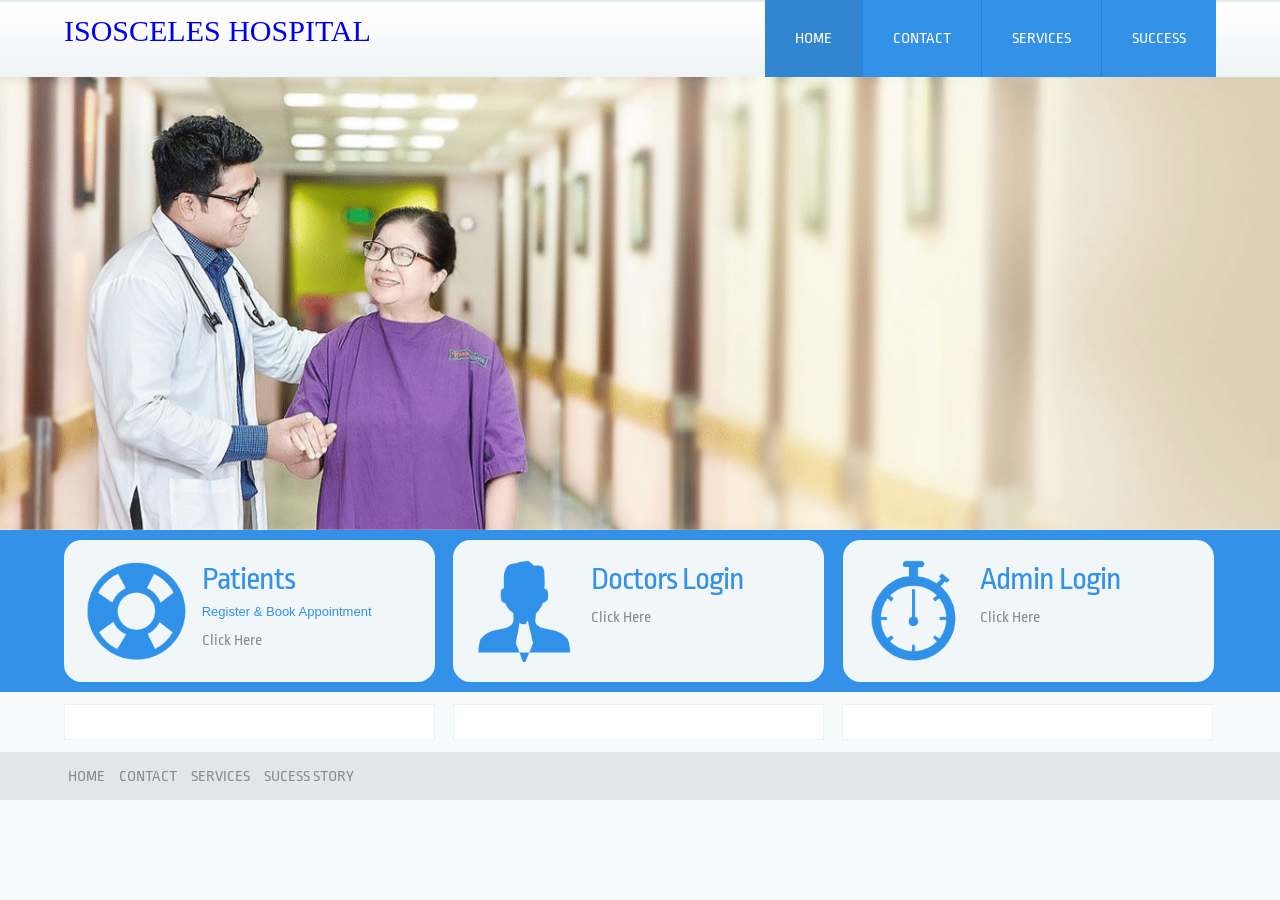
<file: Final Report/index.html>
<!DOCTYPE HTML>
<html>
	<head>
		<title>ISOSCELES HOSPITAL</title>
		<link href="css/style.css" rel="stylesheet" type="text/css"  media="all" />
		<link href='http://fonts.googleapis.com/css?family=Ropa+Sans' rel='stylesheet' type='text/css'>
		<link rel="stylesheet" href="css/responsiveslides.css">
		<script src="http://ajax.googleapis.com/ajax/libs/jquery/1.8.3/jquery.min.js"></script>
		<script src="js/responsiveslides.min.js"></script>
		  <script>
		    // You can also use "$(window).load(function() {"
			    $(function () {
			
			      // Slideshow 1
			      $("#slider1").responsiveSlides({
			        maxwidth: 1600,
			        speed: 600
			      });
			});
		  </script>
	</head>
	<body>
		<!--start-wrap-->
		
			<!--start-header-->
			<div class="header">
				<div class="wrap">
				<!--start-logo-->
				<div class="logo">
					<a href="index.html" style="font-size: 30px;">ISOSCELES HOSPITAL</a>
				</div>
				<!--end-logo-->
				<!--start-top-nav-->
				<div class="top-nav">
					<ul>
						<li class="active"><a href="index.html">Home</a></li>
						
						<li><a href="contact.php">contact</a></li>
                        
                        <li><a href="services.html">Services</a></li>
						
						<li><a href="success.html">Success</a></li>
					</ul>					
				</div>
				<div class="clear"> </div>
				<!--end-top-nav-->
			</div>
			<!--end-header-->
		</div>
		<div class="clear"> </div>
			<!--start-image-slider---->
					<div class="image-slider">
						<!-- Slideshow 1 -->
					    <ul class="rslides" id="slider1">
					      <li><img src="images/one.gif" alt=""></li>
					      <li><img src="images/one.gif" alt=""></li>
					      <li><img src="images/one.gif" alt=""></li>
					    </ul>
						 <!-- Slideshow 2 -->
					</div>
					<!--End-image-slider---->
		    <div class="clear"> </div>
		    <div class="content-grids">
		    	<div class="wrap">
		    	<div class="section group">
								
							
				<div class="listview_1_of_3 images_1_of_3">
					<div class="listimg listimg_1_of_2">
						  <img src="images/grid-img3.png">
					</div>
					<div class="text list_1_of_2">
						  <h3>Patients</h3>
						  <p>Register & Book Appointment</p>
						  <div class="button"><span><a href="hms/user-login.php">Click Here</a></span></div>
				    </div>
				</div>	

				<div class="listview_1_of_3 images_1_of_3">
					<div class="listimg listimg_1_of_2">
						  <img src="images/grid-img1.png">
					</div>
					<div class="text list_1_of_2">
						  <h3>Doctors Login</h3>
						
						  <div class="button"><span><a href="hms/doctor/">Click Here</a></span></div>
					</div>
				</div>


					<div class="listview_1_of_3 images_1_of_3">
					<div class="listimg listimg_1_of_2">
						  <img src="images/grid-img2.png">
					</div>
					<div class="text list_1_of_2">
						  <h3>Admin Login</h3>
						
						  <div class="button"><span><a href="hms/admin">Click Here</a></span></div>
				     </div>
				</div>			
			</div>
		    </div>
		   </div>
		   <div class="wrap">
		   <div class="content-box">
		   <div class="section group">
				<div class="col_1_of_3 span_1_of_3 frist">
				
				</div>
				<div class="col_1_of_3 span_1_of_3 second">
					
				</div>
				<div class="col_1_of_3 span_1_of_3 frist">
					
					
				</div>
			</div>
		   </div>
		   </div>
		   <div class="clear"> </div>
		   <div class="footer">
		   	 <div class="wrap">
		   	<div class="footer-left">
		   			<ul>
						<li><a href="index.html">Home</a></li>
						<li><a href="contact.php">contact</a></li>
                        <li><a href="services.html">Services</a></li>
						<li><a href="success.html">Sucess Story</a></li>
					</ul>
		   	</div>
		   
		   	<div class="clear"> </div>
		   </div>
		   </div>
		<!--end-wrap-->
	</body>
</html>
</file>
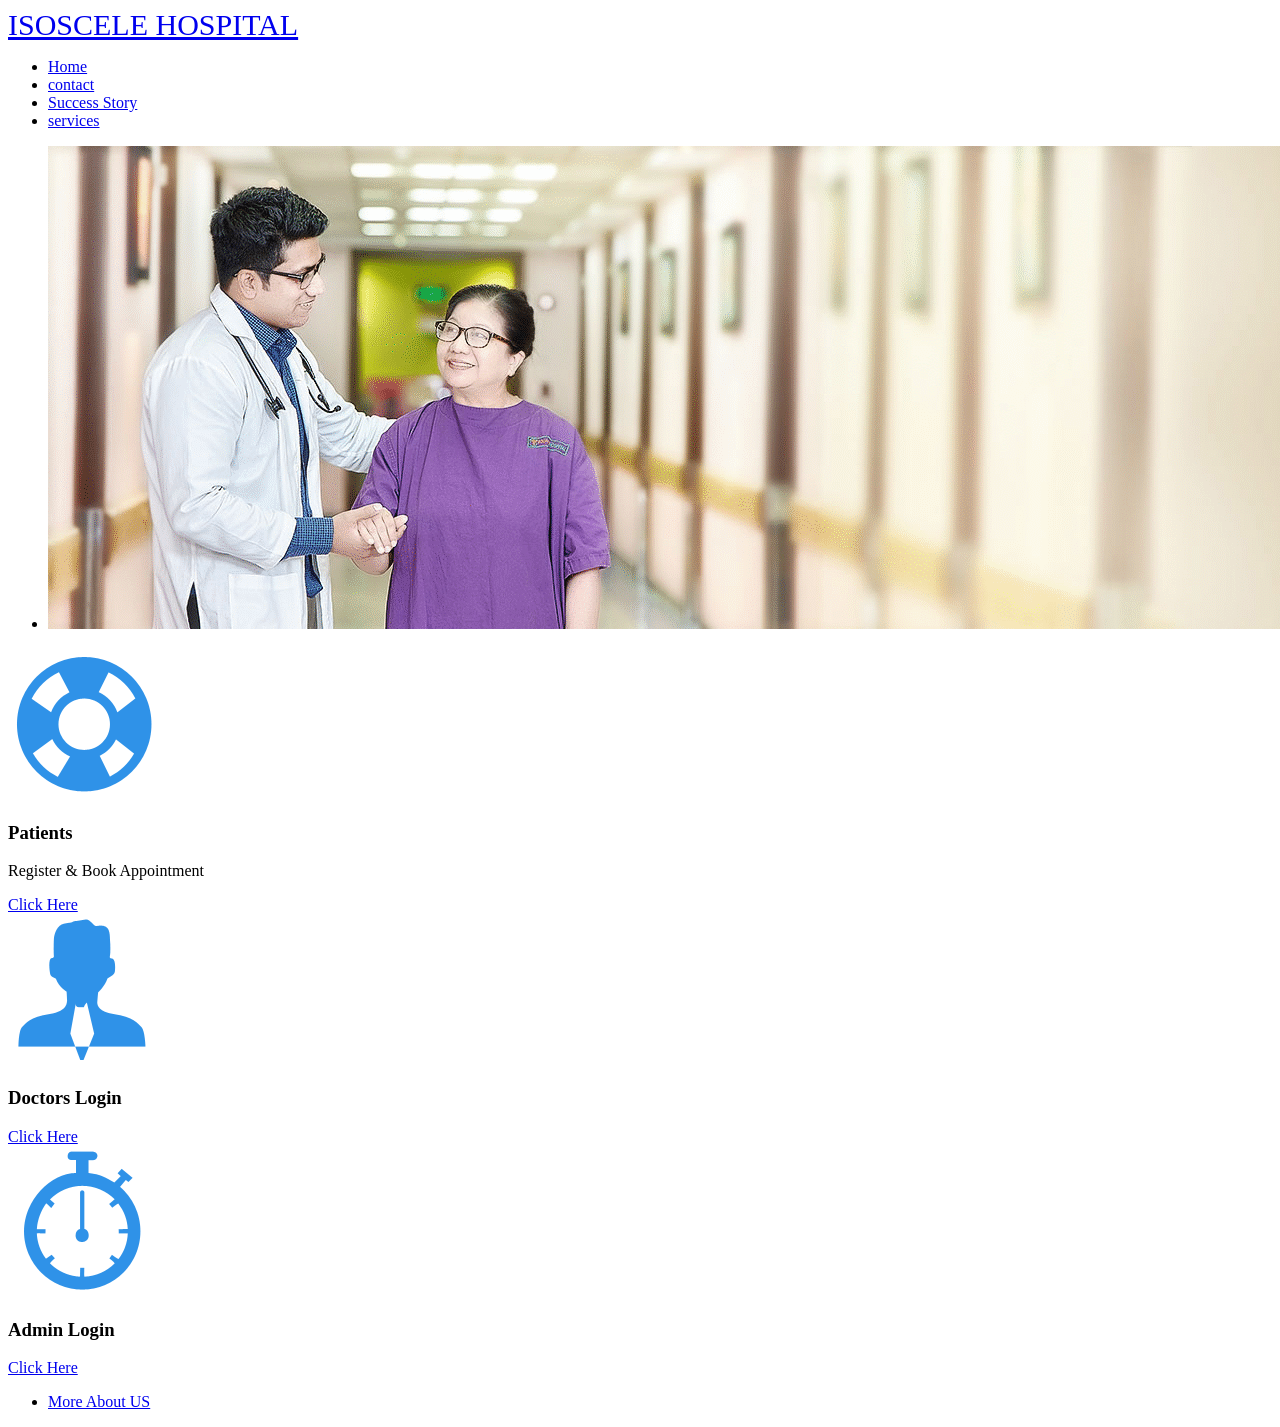
<file: hospital/index.html>
<!DOCTYPE HTML>
<html>
	<head>
		<title>Hospital Management System</title>
		<link href="css/style.css" rel="stylesheet" type="text/css"  media="all" />
		
		
		
	</head>
	<body>
		<!--start body area--->
		
			<!--start-header-->
			<div class="header">
				<div class="wrap">
				<!--start-logo-->
				<div class="logo">
					<a href="index.html" style="font-size: 30px;">ISOSCELE HOSPITAL</a>
				</div>
				<!--end-logo-->
				<!--start-menu area-->
				<div class="top-nav">
					<ul>
						<li class="active"><a href="index.html">Home</a></li>
						
						<li><a href="contact.html">contact</a></li>
						
						<li><a href="success.html">Success Story</a></li>
						
						<li><a href="services.html">services</a></li>
						
					</ul>					
				</div>
				<div class="clear"> </div>
				<!--end-top-nav-->
			</div>
			<!--end-header-->
		</div>
		<div class="clear"> </div>
			<!--Cover Image---->
					<div class="image-slider">
					    <ul class="rslides" id="slider1">
					      <li><img src="images/one.gif" alt=""></li>
					    </ul>
					</div>
					<!--End-image-Cover---->
		    <div class="clear"> </div>
		    <div class="content-grids">
		    	<div class="wrap">
		    	<div class="section group">
								
							
				<div class="listview_1_of_3 images_1_of_3">
					<div class="listimg listimg_1_of_2">
						  <img src="images/grid-img3.png">
					</div>
					<div class="text list_1_of_2">
						  <h3>Patients</h3>
						  <p>Register & Book Appointment</p>
						  <div class="button"><span><a href="#">Click Here</a></span></div>
				    </div>
				</div>	

				<div class="listview_1_of_3 images_1_of_3">
					<div class="listimg listimg_1_of_2">
						  <img src="images/grid-img1.png">
					</div>
					<div class="text list_1_of_2">
						  <h3>Doctors Login</h3>
						
						  <div class="button"><span><a href="#">Click Here</a></span></div>
					</div>
				</div>


					<div class="listview_1_of_3 images_1_of_3">
					<div class="listimg listimg_1_of_2">
						  <img src="images/grid-img2.png">
					</div>
					<div class="text list_1_of_2">
						  <h3>Admin Login</h3>
						
						  <div class="button"><span><a href="#">Click Here</a></span></div>
				     </div>
				</div>			
			</div>
		    </div>
		   </div>
		   <div class="wrap">
		   <div class="content-box">
		   <div class="section group">
				<div class="col_1_of_3 span_1_of_3 frist">
				
				</div>
				<div class="col_1_of_3 span_1_of_3 second">
					
				</div>
				<div class="col_1_of_3 span_1_of_3 frist">
					
					
				</div>
			</div>
		   </div>
		   </div>
		   
			
	      <div class="clear"> </div>
		   <div class="footer">
		   	 <div class="wrap">
		   	<div class="footer-left">
		   			<ul>
						
						<li><a href="contact.html">More About US</a></li>
					</ul>
		   	</div>
		  
		   	<div class="clear"> </div>
		   </div>
		   </div>
		<!--end-wrap-->
   
   
		   
		   
		
	</body>
</html>
</file>
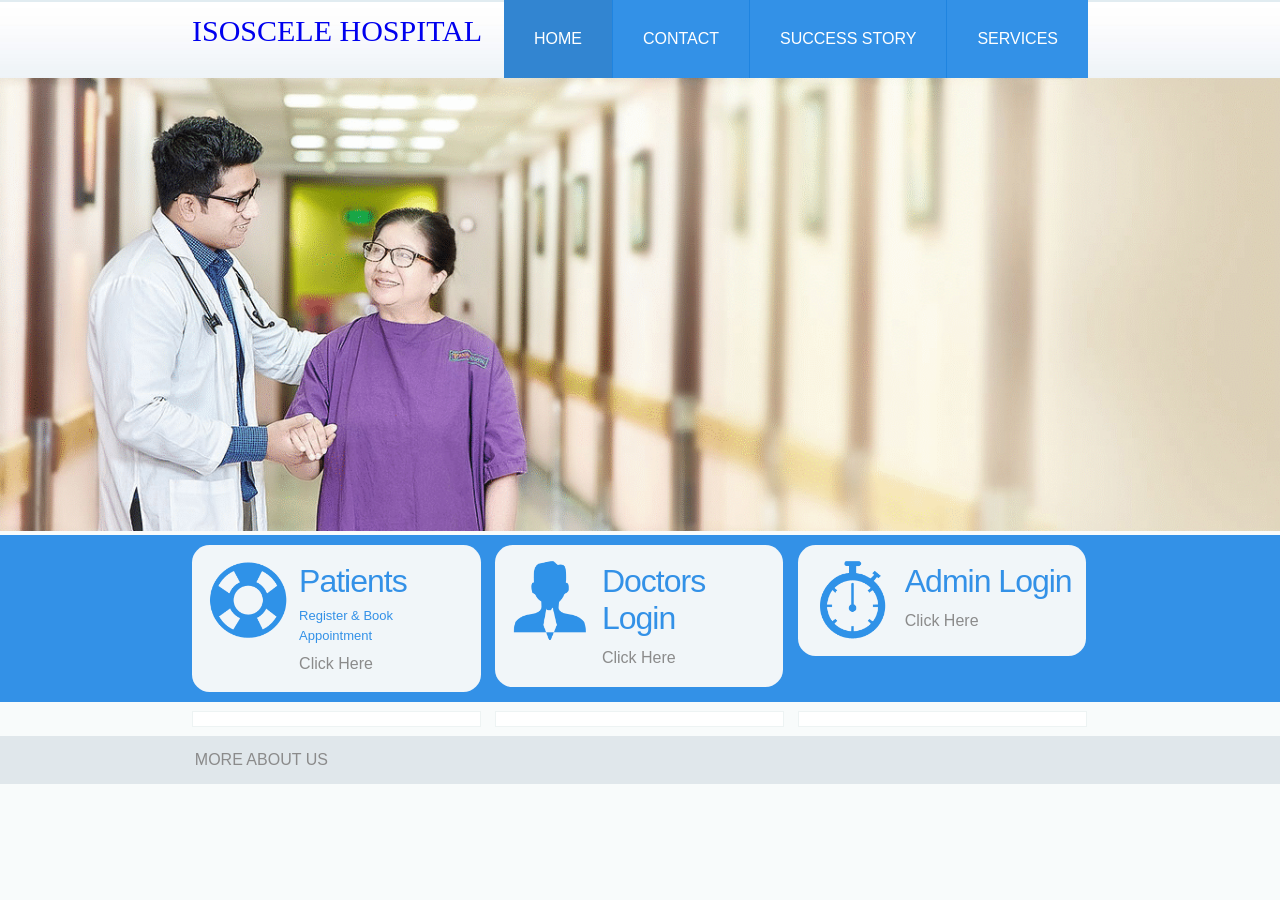
<file: hospital/hospital -Till_Week_8/index.html>
<!DOCTYPE HTML>
<html>
	<head>
		<title>Hospital Management System</title>
		<link href="css/style.css" rel="stylesheet" type="text/css"  media="all" />
		
		
		
	</head>
	<body>
		<!--start body area--->
		
			<!--start-header-->
			<div class="header">
				<div class="wrap">
				<!--start-logo-->
				<div class="logo">
					<a href="index.html" style="font-size: 30px;">ISOSCELE HOSPITAL</a>
				</div>
				<!--end-logo-->
				<!--start-menu area-->
				<div class="top-nav">
					<ul>
						<li class="active"><a href="index.html">Home</a></li>
						
						<li><a href="contact.html">contact</a></li>
						
						<li><a href="success.html">Success Story</a></li>
						
						<li><a href="services.html">services</a></li>
						
					</ul>					
				</div>
				<div class="clear"> </div>
				<!--end-top-nav-->
			</div>
			<!--end-header-->
		</div>
		<div class="clear"> </div>
			<!--Cover Image---->
					<div class="image-slider">
					    <ul class="rslides" id="slider1">
					      <li><img src="images/one.gif" alt=""></li>
					    </ul>
					</div>
					<!--End-image-Cover---->
		    <div class="clear"> </div>
		    <div class="content-grids">
		    	<div class="wrap">
		    	<div class="section group">
								
							
				<div class="listview_1_of_3 images_1_of_3">
					<div class="listimg listimg_1_of_2">
						  <img src="images/grid-img3.png">
					</div>
					<div class="text list_1_of_2">
						  <h3>Patients</h3>
						  <p>Register & Book Appointment</p>
						  <div class="button"><span><a href="patient.html">Click Here</a></span></div>
				    </div>
				</div>	

				<div class="listview_1_of_3 images_1_of_3">
					<div class="listimg listimg_1_of_2">
						  <img src="images/grid-img1.png">
					</div>
					<div class="text list_1_of_2">
						  <h3>Doctors Login</h3>
						
						  <div class="button"><span><a href="doctor.html">Click Here</a></span></div>
					</div>
				</div>


					<div class="listview_1_of_3 images_1_of_3">
					<div class="listimg listimg_1_of_2">
						  <img src="images/grid-img2.png">
					</div>
					<div class="text list_1_of_2">
						  <h3>Admin Login</h3>
						
						  <div class="button"><span><a href="admin.html">Click Here</a></span></div>
				     </div>
				</div>			
			</div>
		    </div>
		   </div>
		   <div class="wrap">
		   <div class="content-box">
		   <div class="section group">
				<div class="col_1_of_3 span_1_of_3 frist">
				
				</div>
				<div class="col_1_of_3 span_1_of_3 second">
					
				</div>
				<div class="col_1_of_3 span_1_of_3 frist">
					
					
				</div>
			</div>
		   </div>
		   </div>
		   
			
	      <div class="clear"> </div>
		   <div class="footer">
		   	 <div class="wrap">
		   	<div class="footer-left">
		   			<ul>
						
						<li><a href="contact.html">More About US</a></li>
					</ul>
		   	</div>
		  
		   	<div class="clear"> </div>
		   </div>
		   </div>
		<!--end-wrap-->
   
   
		   
		   
		
	</body>
</html>
</file>
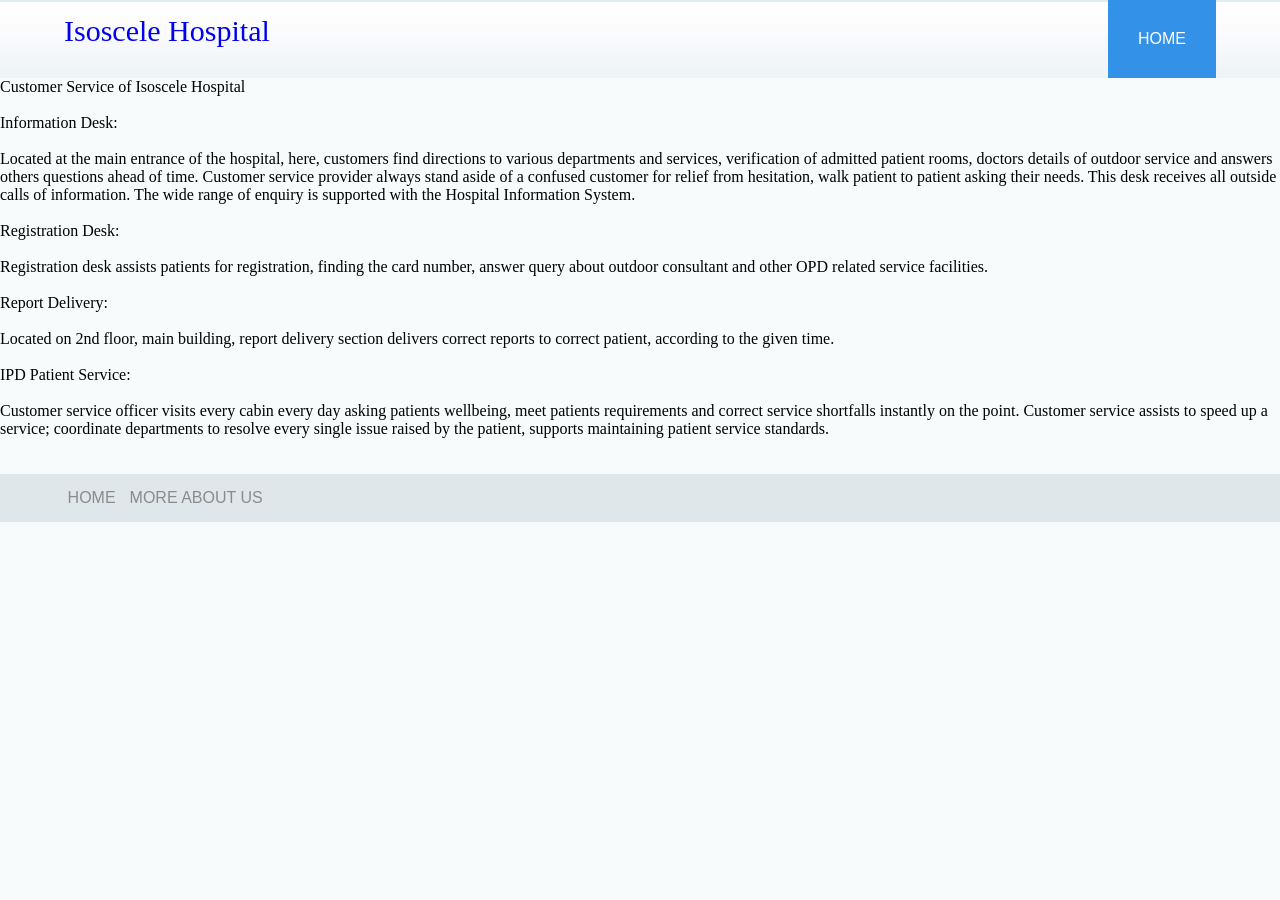
<file: Final Report/services.html>
<!DOCTYPE HTML>
<html>
	<head>
		<title>Success Story</title>
		<link href="css/style.css" rel="stylesheet" type="text/css"  media="all" />
		
	</head>
	<body>
		<!--start-wrap-->
		
			<!--start-header-->
			<div class="header">
				<div class="wrap">
				<!--start-logo-->
				<div class="logo">
		<a href="index.html" style="font-size: 30px;">Isoscele Hospital</a> 
				</div>
				
					<!--end-logo-->
				<!--start-top-nav-->
				<div class="top-nav">
					<ul>
						<li><a href="index.html">Home</a></li>
					
					</ul>					
				</div>
				<div class="clear"> </div>
				<!--end-top-nav-->
			</div>
			<!--end-header-->
		</div>
		<div class="services">
		    <h1>Customer Service of Isoscele Hospital</h1><br>
		</div>
		<div class="information">
		    <h2>Information Desk:<br></h2>
		</div>
		<div class="in-de">
		    <a><br>Located at the main entrance of the hospital, here, customers find directions to various departments and services, verification of admitted patient rooms, doctors details of outdoor service and answers others questions ahead of time. Customer service provider always stand aside of a confused customer for relief from hesitation, walk patient to patient asking their needs. This desk receives all outside calls of information. The wide range of enquiry is supported with the Hospital Information System.</a>
		</div>
		<div class="regi">
		    <h2><br>Registration Desk:<br></h2>
		</div>
		<div class="regi-desk">
		    <a><br>Registration desk assists patients for registration, finding the card number, answer query about outdoor consultant and other OPD related service facilities.</a>
		</div>
		<div class="report">
		    <h2><br>Report Delivery:<br></h2>
		</div>
		<div class="rep-del">
		    <a><br>Located on 2nd floor, main building, report delivery section delivers correct reports to correct patient, according to the given time.</a>
		</div>
		<div class="ips">
		    <h2><br>IPD Patient Service:<br></h2>
		</div>
		<div class="ips-det">
		    <a><br>Customer service officer visits every cabin every day asking patients wellbeing, meet patients requirements and correct service shortfalls instantly on the point. Customer service assists to speed up a service; coordinate departments to resolve every single issue raised by the patient, supports maintaining patient service standards.<br><br><br></a>
		</div>
		
		
		<div class="clear"> </div>
			
	      <div class="clear"> </div>
		   <div class="footer">
		   	 <div class="wrap">
		   	<div class="footer-left">
		   			<ul>
						<li><a href="index.html">Home</a></li>
						
						<li><a href="contact.html">More About US</a></li>
					</ul>
		   	</div>
		  
		   	<div class="clear"> </div>
		   </div>
		   </div>
	


    </body>
</html>
</file>
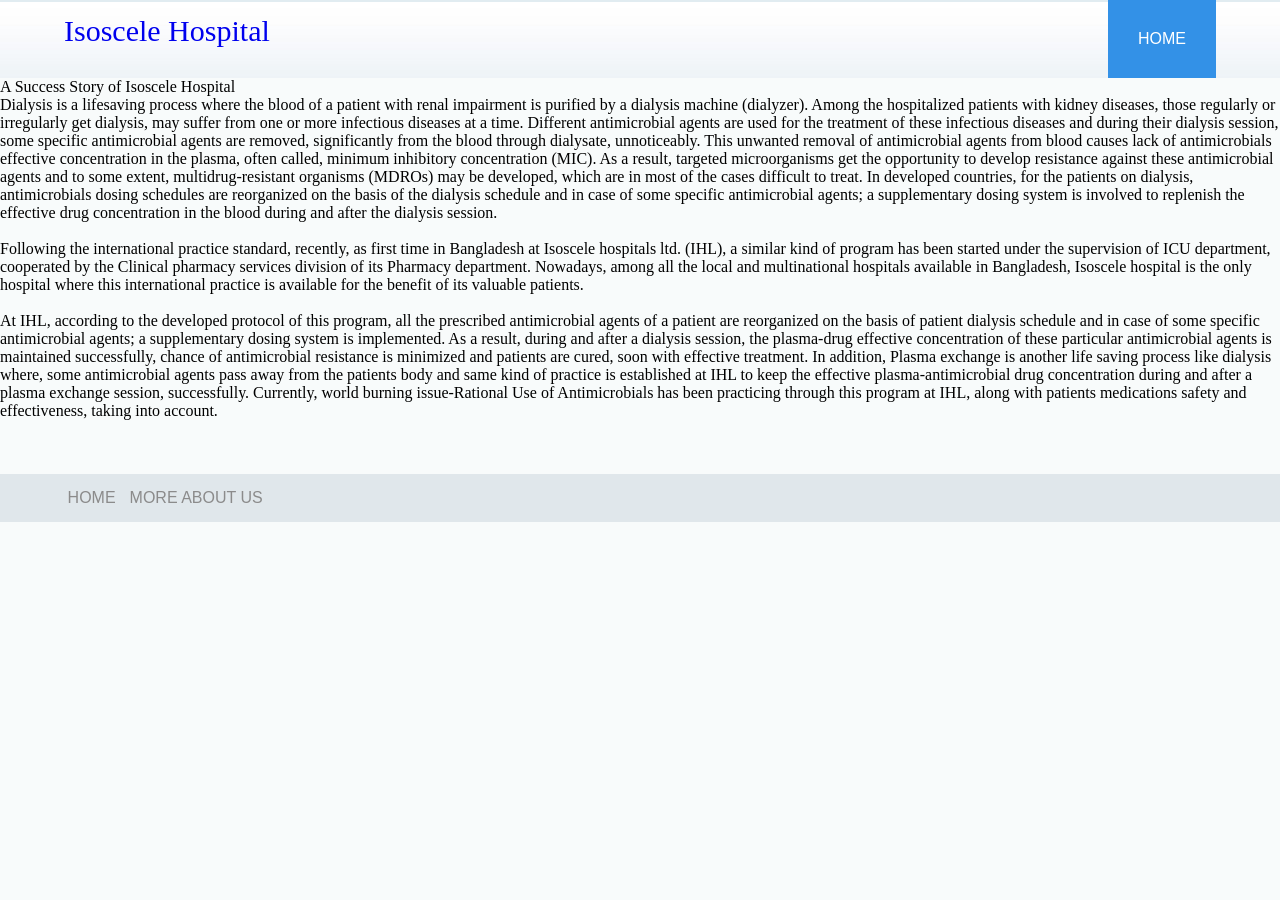
<file: Final Report/success.html>
<!DOCTYPE HTML>
<html>
	<head>
		<title>Success Story</title>
		<link href="css/style.css" rel="stylesheet" type="text/css"  media="all" />
		
	</head>
	<body>
		<!--start-wrap-->
		
			<!--start-header-->
			<div class="header">
				<div class="wrap">
				<!--start-logo-->
				<div class="logo">
		<a href="index.html" style="font-size: 30px;">Isoscele Hospital</a> 
				</div>
				
					<!--end-logo-->
				<!--start-top-nav-->
				<div class="top-nav">
					<ul>
						<li><a href="index.html">Home</a></li>
					
					</ul>					
				</div>
				<div class="clear"> </div>
				<!--end-top-nav-->
			</div>
			<!--end-header-->
		</div>
		<div class="story">
		    <h1>A Success Story of Isoscele Hospital</h1>
		</div>
		<div class="story_details">
		    <p>Dialysis is a lifesaving process where the blood of a patient with renal impairment is purified by a dialysis machine (dialyzer). Among the hospitalized patients with kidney diseases, those regularly or irregularly get dialysis, may suffer from one or more infectious diseases at a time. Different antimicrobial agents are used for the treatment of these infectious diseases and during their dialysis session, some specific antimicrobial agents are removed, significantly from the blood through dialysate, unnoticeably. This unwanted removal of antimicrobial agents from blood causes lack of antimicrobials effective concentration in the plasma, often called, minimum inhibitory concentration (MIC). As a result, targeted microorganisms get the opportunity to develop resistance against these antimicrobial agents and to some extent, multidrug-resistant organisms (MDROs) may be developed, which are in most of the cases difficult to treat. In developed countries, for the patients on dialysis, antimicrobials dosing schedules are reorganized on the basis of the dialysis schedule and in case of some specific antimicrobial agents; a supplementary dosing system is involved to replenish the effective drug concentration in the blood during and after the dialysis session.<br><br>

            Following the international practice standard, recently, as first time in Bangladesh at Isoscele hospitals ltd. (IHL), a similar kind of program has been started under the supervision of ICU department, cooperated by the Clinical pharmacy services division of its Pharmacy department. Nowadays, among all the local and multinational hospitals available in Bangladesh, Isoscele hospital is the only hospital where this international practice is available for the benefit of its valuable patients.<br><br>

            At IHL, according to the developed protocol of this program, all the prescribed antimicrobial agents of a patient are reorganized on the basis of patient dialysis schedule and in case of some specific antimicrobial agents; a supplementary dosing system is implemented. As a result, during and after a dialysis session, the plasma-drug effective concentration of these particular antimicrobial agents is maintained successfully, chance of antimicrobial resistance is minimized and patients are cured, soon with effective treatment. In addition, Plasma exchange is another life saving process like dialysis where, some antimicrobial agents pass away from the patients body and same kind of practice is established at IHL to keep the effective plasma-antimicrobial drug concentration during and after a plasma exchange session, successfully. Currently, world burning issue-Rational Use of Antimicrobials has been practicing through this program at IHL, along with patients medications safety and effectiveness, taking into account.<br><br><br><br>    
            </p>
		</div>
		
	<div class="clear"> </div>
			
	      <div class="clear"> </div>
		   <div class="footer">
		   	 <div class="wrap">
		   	<div class="footer-left">
		   			<ul>
						<li><a href="index.html">Home</a></li>
						
						<li><a href="contact.html">More About US</a></li>
					</ul>
		   	</div>
		  
		   	<div class="clear"> </div>
		   </div>
		   </div>
		<!--end-wrap-->
   
   
   
    </body>
		
        </html>
</file>
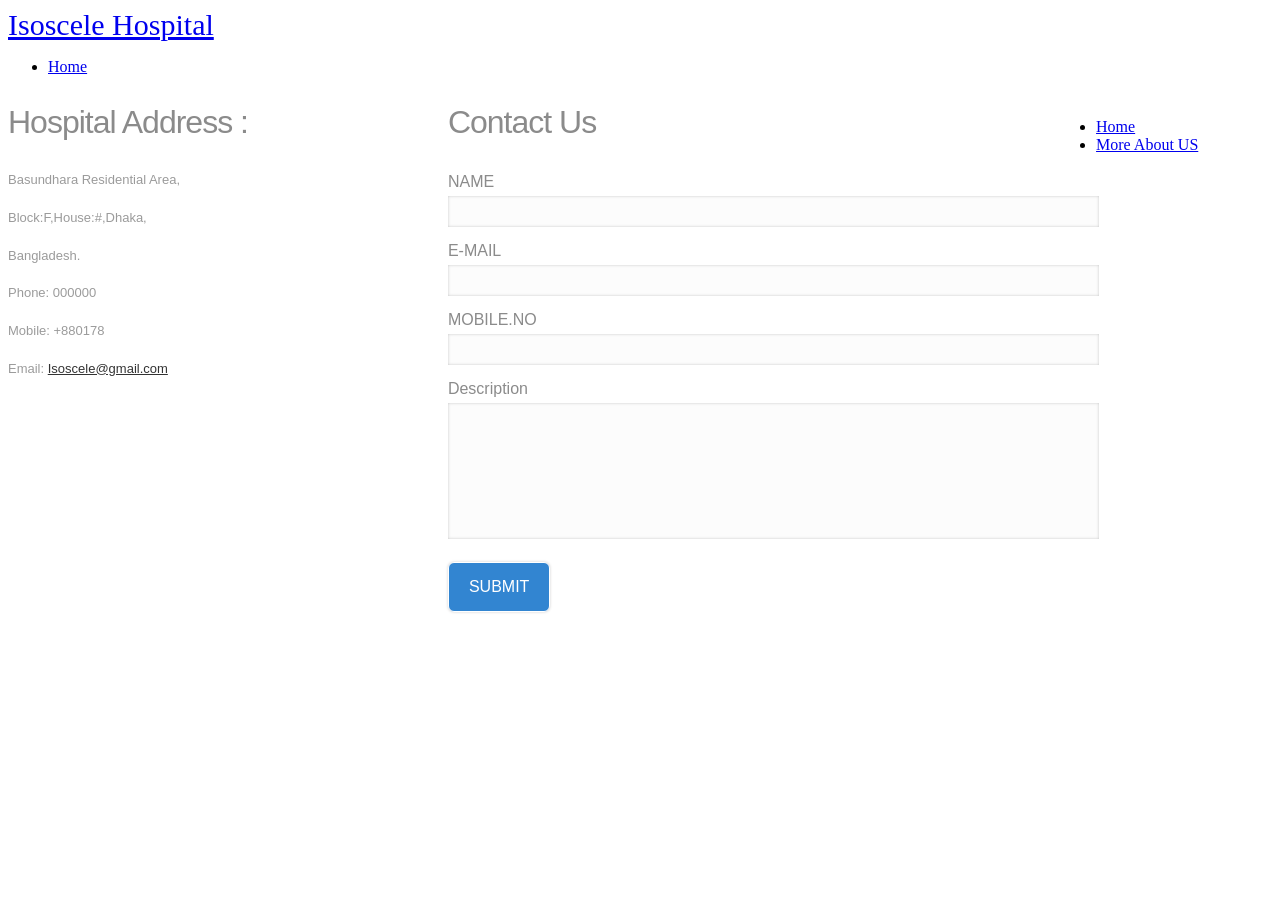
<file: hospital/contact.html>
<!DOCTYPE HTML>
<html>
	<head>
		<title>Contact us</title>
		<link href="css/style.css" rel="stylesheet" type="text/css"  media="all" />
		
	</head>
	<body>
		<!--start-wrap-->
		
			<!--start-header-->
			<div class="header">
				<div class="wrap">
				<!--start-logo-->
				<div class="logo">
		<a href="index.html" style="font-size: 30px;">Isoscele Hospital</a> 
				</div>
				<!--end-logo-->
				<!--start-top-nav-->
				<div class="top-nav">
					<ul>
						<li><a href="index.html">Home</a></li>
					
					</ul>					
				</div>
				<div class="clear"> </div>
				<!--end-top-nav-->
			</div>
			<!--end-header-->
		</div>
		    <div class="clear"> </div>
		   <div class="wrap">
		   	<div class="contact">
		   	<div class="section group">				
				<div class="col span_1_of_3">
					
      			<div class="company_address">
				     	<h2>Hospital Address  :</h2>
						    	<p>Basundhara Residential Area,</p>
						   		<p>Block:F,House:#,Dhaka,</p>
						   		<p>Bangladesh.</p>
				   		<p>Phone:  000000</p>
				   		<p>Mobile: +880178 </p>
				 	 	<p>Email: <span>Isoscele@gmail.com</span></p>
				   	
				   </div>
				</div>				
				<div class="col span_2_of_3">
				  <div class="contact-form">
				  	<h2>Contact Us</h2>
					    <form name="contactus" method="post">
					    	<div>
						    	<span><label>NAME</label></span>
						    	<span><input type="text" name="fullname" required="true" value=""></span>
						    </div>
						    <div>
						    	<span><label>E-MAIL</label></span>
						    	<span><input type="email" name="emailid" required="ture" value=""></span>
						    </div>
						    <div>
						     	<span><label>MOBILE.NO</label></span>
						    	<span><input type="text" name="mobileno" required="true" value=""></span>
						    </div>
						    <div>
						    	<span><label>Description</label></span>
						    	<span><textarea name="description" required="true"> </textarea></span>
						    </div>
						   <div>
						   		<span><input type="submit" name="submit" value="Submit"></span>
						  </div>
					    </form>
				    </div>
  				</div>				
			  </div>
			  	 <div class="clear"> </div>
	</div>
	<div class="cl"> </div>
			</div>
	      <div class="clear"> </div>
		   <div class="footer">
		   	 <div class="wrap">
		   	<div class="footer-left">
		   			<ul>
						<li><a href="index.html">Home</a></li>
						
						<li><a href="services.html">More About US</a></li>
					</ul>
		   	</div>
		  
		   	<div class="clr"> </div>
		   </div>
		   </div>
		<!--end-wrap-->
	</body>
</html>
</file>
<file: Final Report/css/style.css>
/* reset */
html,body,div,span,applet,object,iframe,h1,h2,h3,h4,h5,h6,p,blockquote,pre,a,abbr,acronym,address,big,cite,code,del,dfn,em,img,ins,kbd,q,s,samp,small,strike,strong,sub,sup,tt,var,b,u,i,dl,dt,dd,ol,nav ul,nav li,fieldset,form,label,legend,table,caption,tbody,tfoot,thead,tr,th,td,article,aside,canvas,details,embed,figure,figcaption,footer,header,hgroup,menu,nav,output,ruby,section,summary,time,mark,audio,video{margin:0;padding:0;border:0;font-size:100%;font:inherit;vertical-align:baseline;}
article, aside, details, figcaption, figure,footer, header, hgroup, menu, nav, section {display: block;}
ol,ul{list-style:none;margin:0px;padding:0px;}
blockquote,q{quotes:none;}
blockquote:before,blockquote:after,q:before,q:after{content:'';content:none;}
table{border-collapse:collapse;border-spacing:0;}
/* start editing from here */
a{text-decoration:none;}
.txt-rt{text-align:right;}/* text align right */
.txt-lt{text-align:left;}/* text align left */
.txt-center{text-align:center;}/* text align center */
.float-rt{float:right;}/* float right */
.float-lt{float:left;}/* float left */
.clear{clear:both;}/* clear float */
.pos-relative{position:relative;}/* Position Relative */
.pos-absolute{position:absolute;}/* Position Absolute */
.vertical-base{	vertical-align:baseline;}/* vertical align baseline */
.vertical-top{	vertical-align:top;}/* vertical align top */
.underline{	padding-bottom:5px;	border-bottom: 1px solid #eee; margin:0 0 20px 0;}/* Add 5px bottom padding and a underline */
nav.vertical ul li{	display:block;}/* vertical menu */
nav.horizontal ul li{	display: inline-block;}/* horizontal menu */
img{max-width:100%;}
/*end reset*/
body{
	background:#F8FBFB;
}
.wrap{
	width:70%;
	margin:0 auto;
}
.header{
	background:url(../images/header-bg.png);
}
.logo{
	float:left;
	margin-top: 14px;
}
.top-nav{
	float:right;
}
.top-nav ul li{
	display:inline-block;
	float: left;
	border-left: 1px solid rgb(31, 132, 224);
}
.top-nav ul li:first-child{
	border-left:none;
}
.top-nav ul li a{
	font-family: 'Ropa Sans', sans-serif;
	background:#3391E7;
	color: #fff;
	text-transform: uppercase;
	padding: 30px;
	display: block;
}
.top-nav ul li a:hover{
	
}
.top-nav li.active> a, .top-nav li> a:hover {
	background: rgb(50, 133, 209);
	border-left-color:rgb(50, 133, 209);
}
/*-----content-grids-----*/
.content-grids{
	background:#3391E7;
	padding: 10px 0px;
}
/*  GRID OF THREE   ============================================================================= */
.section {
	clear: both;
	padding: 0px;
	margin: 0px;
}
.group:before,
.group:after {
    content:"";
    display:table;
}
.group:after {
    clear:both;
}
.group {
    zoom:1;
}
.listview_1_of_3{
	display: block;
	float:left;
	margin: 0% 0 0% 1.6%;
	background: #F1F6F9;
}
.listimg{
	display: block;
	float:left;
}
.text{
	display: block;
	float:left;
	margin: 0% 0 0% 3.6%;
}
.listview_1_of_3:first-child { margin-left: 0; } /* all browsers except IE6 and lower */

.images_1_of_3 {
	width: 29.2%;
	padding:1.5%; 
	border-radius: 1.1em;
}
.listimg_1_of_2{
	width: 32.2%;
}
.list_1_of_2 {
	width: 64.2%;
	margin-top: 5px;
}
.images_1_of_3  img {
	max-width:100%;
	display:block;
}
.list_1_of_2  h3{
	color:#3391E7;
	margin-bottom:0.2em;
	margin-top:0;
	font-size: 2em;
	font-family: 'Ropa Sans', sans-serif;
	font-weight : normal;
	letter-spacing: -1px;
}
.list_1_of_2  p{
	font-size:0.8125em;	
	color: #3391E7;
	line-height: 1.5em;
	font-family: Arial, "Helvetica Neue", "Helvetica", Tahoma, Verdana, sans-serif;
	padding:0; 	
}
.list_1_of_2 .button{
	line-height:1.9em;
	margin-top:0.2em;
}
.list_1_of_2 .button a{
		font-family: 'Ropa Sans', sans-serif;
		color: rgb(139, 139, 139);
		font-size: 1em;
}
.list_1_of_2 .button a:hover{
        text-decoration:none; 
        color:#3391E7;
}

/***** Media Quries *****/
@media only screen and (max-width: 1024px) {
	.wrap{
		width:90%;
	}	
}

/*  GO FULL WIDTH AT LESS THAN 640 PIXELS */
@media only screen and (max-width: 640px) {
	
	.wrap{
		width:95%;
	}
	.listview_1_of_3{ 
		margin: 2% 0 2% 0%;
	}
	.text{
		margin:0;
	}	
	.images_1_of_3 {
		width:94%;
		padding:3%;
	}
	.listimg_1_of_2{
	     width:100%;		
   }
	.list_1_of_2 {
		width: 100%;
	}
}

/*  GO FULL WIDTH AT LESS THAN 480 PIXELS */
@media only screen and (max-width: 480px) {
	
	.wrap{
		width:95%;
	}
	.listview_1_of_3{ 
		margin: 2% 0 2% 0%;
	}
	.text{
		margin:0;
	}	
	.images_1_of_3 {
		width:92%;
		padding:4%;
	}
	.listimg_1_of_2{
	     width:100%;		
   }
	.list_1_of_2 {
		width: 100%;
	}
}
/*  GRID OF THREE   ============================================================================= */
.section {
	clear: both;
	padding: 0px;
	margin: 0px;
}
.group:before,
.group:after {
    content:"";
    display:table;
}
.group:after {
    clear:both;
}
.group {
    zoom:1;
}
.col_1_of_3{
	display: block;
	float:left;
	margin: 1% 0 1% 1.6%;
	background: #fff;
	border: 1px solid #edf3f3;
}
.col_1_of_3:first-child { margin-left: 0; }

.span_1_of_3 {
	width: 29%;
	padding: 1.5% 3% 0 0;
}
.span_1_of_3  h3{
	color:rgb(139, 139, 139);
	margin-bottom: 0.2em;
	margin-top: 0;
	font-size: 2em;
	font-family: 'Ropa Sans', sans-serif;
	font-weight: normal;
	letter-spacing: -1px;
}
.span_1_of_3  p  {
	font-family: Arial, Helvetica, sans-serif;
	font-size: 0.8em;
	color: rgb(155, 155, 155);
	line-height: 1.8em;
}

/***** Media Quries *****/
@media only screen and (max-width: 1024px) {
	.wrap{
		width:95%;
	}	
}
/*  GO FULL WIDTH AT LESS THAN 640 PIXELS */
@media only screen and (max-width: 640px) and (min-width: 480px) {
	.wrap{
		width:95%;
	}
	.col_1_of_3{ 
		margin: 1% 0 1% 0%;
	}
	.span_1_of_3 {
		width:94%;
		padding:3%;  
	}
}

/*  GO FULL WIDTH AT LESS THAN 480 PIXELS */
@media only screen and (max-width: 480px) {
     
     .wrap{
		width:95%;
	}		
	.col_1_of_3{ 
		margin: 1% 0 1% 0%;
	}
	.span_1_of_3 {
		width:92%;
		padding:4%;
	}
}
.span_1_of_3 span{
	font-family: Arial, Helvetica, sans-serif;
	font-size: 0.8em;
	color: #3391E7;
	line-height: 1.8em;
}
.frist a{
	font-size: 0.8em;
	font-family: 'Ropa Sans', sans-serif;
	background: #3285d1; /* Old browsers */
	background: -moz-linear-gradient(top,  #3285d1 0%, #3285d1 100%); /* FF3.6+ */
	background: -webkit-gradient(linear, left top, left bottom, color-stop(0%,#3285d1), color-stop(100%,#3285d1)); /* Chrome,Safari4+ */
	background: -webkit-linear-gradient(top,  #3285d1 0%,#3285d1 100%); /* Chrome10+,Safari5.1+ */
	background: -o-linear-gradient(top,  #3285d1 0%,#3285d1 100%); /* Opera 11.10+ */
	background: -ms-linear-gradient(top,  #3285d1 0%,#3285d1 100%); /* IE10+ */
	background: linear-gradient(to bottom,  #3285d1 0%,#3285d1 100%); /* W3C */
	filter: progid:DXImageTransform.Microsoft.gradient( startColorstr='#3285d1', endColorstr='#3285d1',GradientType=0 ); /* IE6-9 */
	border: #fff 1px solid;
	-webkit-border-radius: 6px;
	-moz-border-radius: 6px;
	border-radius: 6px;
	-webkit-box-shadow: 0px 0px 3px rgb(207, 206, 206);
	-moz-box-shadow: 0px 0px 3px rgb(207, 206, 206);
	box-shadow: 0px 0px 3px rgb(207, 206, 206);
	text-transform: uppercase;
	color: #fff;
	padding: 13px 17px 13px 17px;
	transition: 0.5s ease;
	-o-transition: 0.5s ease;
	-webkit-transition: 0.5s ease;
	float: left;
	margin-top: 10px;
}
.frist a:hover{
	color:#000;
}
.second ul li a{
	color: #3391E7;
	margin-bottom: 0.2em;
	margin-top: 0;
	font-size:1em;
	font-family: 'Ropa Sans', sans-serif;
	font-weight: normal;
}
.second ul li a img{
	padding-right: 4px;
	vertical-align: baseline;
}
.second ul li{
	line-height: 2.2em;
	border-bottom: 1px dotted rgb(185, 185, 185);
}
.second ul li a:hover{
	color:rgb(139, 139, 139);
}
/*----footer-----*/
.footer{
	background:#e0e7eb;
	padding: 15px 4px;
}
.footer-left{
	float:left;
}
.footer-left ul li{
	display:inline-block;
}
.footer-left ul li a{
	font-family: 'Ropa Sans', sans-serif;
	color:rgb(139, 139, 139);
	text-transform: uppercase;
	display: block;
	margin-right:10px;
}
.footer-right{
	float:right;
}
.footer-right p{
	font-family: 'Ropa Sans', sans-serif;
	color:rgb(139, 139, 139);
	text-transform: uppercase;
}
.footer-right a{
	text-transform: uppercase;
	color:rgb(139, 139, 139);
	font-family: 'Ropa Sans', sans-serif;
}
.footer-right a:hover,.footer-left ul li a:hover{
	color:#3391E7;
}
/*---about---*/
.about h4,.services h4{
	color: rgb(139, 139, 139);
	margin-top: 0;
	font-size: 2em;
	font-family: 'Ropa Sans', sans-serif;
	font-weight: normal;
	letter-spacing: -1px;
	margin-top: 12px;
}
/*--servivces---*/
/*  GRID OF FIVE   ============================================================================= */
.section {
	clear: both;
	padding: 0px;
	margin: 0px;
}
.group:before,
.group:after {
    content:"";
    display:table;
}
.group:after {
    clear:both;
}
.group {
    zoom:1;
}
.col_1_of_5{
	display: block;
	float:left;
	margin: 1% 0 1% 1.6%;
	background: #fff;
	border: 1px solid #edf3f3;
}
.col_1_of_5:first-child { margin-left: 0; }
.span_1_of_5 {
  	width: 15.72%;
  	padding: 1.4%;
  	text-align: center;
}
.span_1_of_5  h3{
	color: rgb(139, 139, 139);
	margin-bottom: 0.2em;
	margin-top: 0;
	font-size: 1.2em;
	font-family: 'Ropa Sans', sans-serif;
	font-weight: normal;
	letter-spacing: -1px;
	text-align:left;
}
.span_1_of_5   p {
	font-family: Arial, Helvetica, sans-serif;
	font-size: 0.8em;
	color: rgb(155, 155, 155);
	line-height: 1.8em;
	text-align:left;
}
.span_1_of_5 img{
	text-align:center;
}
/***** Media Quries *****/
@media only screen and (max-width: 1024px) {
	.wrap{
		width:95%;
	}	
}
/*  GO FULL WIDTH AT LESS THAN 640 PIXELS */
 @media only screen and (max-width: 640px) and (min-width: 480px) {
	.wrap{
		width:95%;
	}
	.col_1_of_5{ 
		margin: 1% 0 1% 0%;
	}
	.span_1_of_5 {
		width:94%;
		padding:3%;  
	}
}

/*  GO FULL WIDTH AT LESS THAN 480 PIXELS */
 @media only screen and (max-width: 480px) {
	.wrap{
		width:95%;
	}
	.col_1_of_5{ 
		margin: 1% 0 1% 0%;
	}
	.span_1_of_5 {
		width:92%;
		padding:4%;
	}
}
/*---blog---*/
/*----blog----*/
.blog-grid-header h3,.blog-grid-header ul li a{
	font-family: 'Ropa Sans', sans-serif;
	color: #3391E7;
	display: inline-block;
	font-size:1em;
	padding: 7px 0px 0px 0px;
}
.blog-grid-header ul li{
	display:inline-block;
	margin-right: 5px;
}
.blog-grid-header ul li a img{
	vertical-align:middle;
}
.blog-grid-header ul li img{
	padding-right:5px;
}
.blog-grid-header ul li a{
	color:rgb(155, 155, 155);
}
.blog-grid-header ul li a:hover{
	color:#3391E7;
}
.blog-grid h4{
	color: rgb(139, 139, 139);
	margin-top: 0;
	font-size: 2em;
	font-family: 'Ropa Sans', sans-serif;
	font-weight: normal;
	letter-spacing: -1px;
	margin-top: 12px;
}
/*  GRID OF Content with Image   ============================================================================= */

.image {
	clear: both;
	padding: 0px;
	margin: 0px;
	padding: 2% 0;
	border-bottom: 1px solid rgb(238, 238, 238);
}
.group:before,
.group:after {
    content:"";
    display:table;
}
.group:after {
    clear:both;
}
.group {
    zoom:1;
}
.grid {
	display: block;
	float:left;
	margin: 0% 0 0% 2.2%;
}
.grid:first-child { margin-left: 0; }

.images_3_of_1 {
	width:30.2%;
}
.detalis-image-details {
	float: right;
	width: 80%;
}
.span_2_of_3{
	width: 67.6%;
	padding: 0;
}
.images_3_of_1  img {
	max-width:100%;
	display:block;
}
.span_2_of_3  h3{
	color:#575757;
	margin-bottom:0.3em;
	font-size:1.5em;
	font-family: 'Open Sans', sans-serif;
	font-weight : normal;
	margin-top: 0px;
	letter-spacing: -1px;
}
.span_2_of_3  p  {
	font-family: Arial, Helvetica, sans-serif;
	font-size: 0.8em;
	color: rgb(155, 155, 155);
	line-height: 1.8em;
	margin-bottom: 10px;	
}
.span_2_of_3 .button{
	margin-top:.3em;
	line-height:1.9em;
}
.span_2_of_3 .button a{
		font-size: 0.8em;
		font-family: 'Ropa Sans', sans-serif;
		background: #3285d1;
		background: -moz-linear-gradient(top, #3285d1 0%, #3285d1 100%);
		background: -webkit-gradient(linear, left top, left bottom, color-stop(0%,#3285d1), color-stop(100%,#3285d1));
		background: -webkit-linear-gradient(top, #3285d1 0%,#3285d1 100%);
		background: -o-linear-gradient(top, #3285d1 0%,#3285d1 100%);
		background: -ms-linear-gradient(top, #3285d1 0%,#3285d1 100%);
		background: linear-gradient(to bottom, #3285d1 0%,#3285d1 100%);
		filter: progid:DXImageTransform.Microsoft.gradient( startColorstr='#3285d1', endColorstr='#3285d1',GradientType=0 );
		border: #fff 1px solid;
		-webkit-border-radius: 6px;
		-moz-border-radius: 6px;
		border-radius: 6px;
		-webkit-box-shadow: 0px 0px 3px rgb(207, 206, 206);
		-moz-box-shadow: 0px 0px 3px rgb(207, 206, 206);
		box-shadow: 0px 0px 3px rgb(207, 206, 206);
		text-transform: uppercase;
		color: #fff;
		padding: 3px 15px;
		transition: 0.5s ease;
		-o-transition: 0.5s ease;
		-webkit-transition: 0.5s ease;
		float: left;
		margin-top:8px;
}
.span_2_of_3 .button a:hover{
	    color:#000;
}

/***** Media Quries *****/
@media only screen and (max-width: 1024px) {
	.wrap{
		width:90%;
	}	
}

/*  GO FULL WIDTH AT LESS THAN 640 PIXELS */
@media only screen and (max-width: 640px){
	.wrap{
		width:95%;
	}
	.image{
		padding:3%;
	}
	.grid {
		margin:0;
	}	
	.images_3_of_1 {
		width:100%;	
		padding:2% 0 2% 0;	
	}
	.span_2_of_3 {
		width:100%;
	}
}

/*  GO FULL WIDTH AT LESS THAN 480 PIXELS */
@media only screen and (max-width: 480px) {
	
	.wrap{
		width:95%;
	}
	.image{
		padding:4%;
	}
	.grid {
		margin:0;
	}	
	.images_3_of_1 {
		width:100%;
		padding:2% 0 2% 0;		
	}
	.span_2_of_3 {
		width:100%;
	}
}
/*----pagnation----*/
.pagnation{
	float:right;
	margin-top:10px;
}
.pagnation ul li{
	display:inline-block;
}
.pagnation ul li a{
	font-size: 0.8em;
	font-family: 'Ropa Sans', sans-serif;
	background: #3285d1;
	background: -moz-linear-gradient(top, #3285d1 0%, #3285d1 100%);
	background: -webkit-gradient(linear, left top, left bottom, color-stop(0%,#3285d1), color-stop(100%,#3285d1));
	background: -webkit-linear-gradient(top, #3285d1 0%,#3285d1 100%);
	background: -o-linear-gradient(top, #3285d1 0%,#3285d1 100%);
	background: -ms-linear-gradient(top, #3285d1 0%,#3285d1 100%);
	background: linear-gradient(to bottom, #3285d1 0%,#3285d1 100%);
	filter: progid:DXImageTransform.Microsoft.gradient( startColorstr='#3285d1', endColorstr='#3285d1',GradientType=0 );
	border: #fff 1px solid;
	-webkit-border-radius: 6px;
	-moz-border-radius: 6px;
	border-radius: 6px;
	-webkit-box-shadow: 0px 0px 3px rgb(207, 206, 206);
	-moz-box-shadow: 0px 0px 3px rgb(207, 206, 206);
	box-shadow: 0px 0px 3px rgb(207, 206, 206);
	text-transform: uppercase;
	color: #fff;
	padding:10px 15px;
	transition: 0.5s ease;
	-o-transition: 0.5s ease;
	-webkit-transition: 0.5s ease;
}
.pagnation ul li a:hover{
	color:#000;
}
/*---contact----*/
/*---contact----*/
/*  Contact Form  ============================================================================= */
.section {
	clear: both;
	padding: 0px;
	margin: 0px;
}
.group:before,
.group:after {
    content:"";
    display:table;
}
.group:after {
    clear:both;
}
.group {
    zoom:1;
}
.col{
	display: block;
	float:left;
}
.col:first-child{
	margin-left:0;
}	
.span_2_of_3 {
	width: 67.1%;
	padding: 0 0 1.5% 0;
}

.span_2_of_3  h2,
.span_1_of_3  h2 {
	color: rgb(139, 139, 139);
	margin-top: 0;
	font-size: 2em;
	font-family: 'Ropa Sans', sans-serif;
	font-weight: normal;
	letter-spacing: -1px;
	margin-top: 12px;
}
.contact-form{
	position:relative;
	padding-bottom:30px;
}
.contact-form div{
	padding:5px 0;
}
.contact-form span{
	display:block;
	font-size:1em;
	color: rgb(139, 139, 139);
	padding-bottom:5px;
	font-family: 'Ropa Sans', sans-serif;
}
.contact-form input[type="text"],input[type="email"],.contact-form textarea{
		    padding:8px;
			display:block;
			width:98%;
			background:#fcfcfc;
			border: none;
			outline:none;
			color:rgb(139, 139, 139);
			font-size:0.8125em;
			font-family:Arial, Helvetica, sans-serif;
			box-shadow: inset 0px 0px 3px rgb(199, 199, 199);
			-webkit-box-shadow: inset 0px 0px 3px rgb(199, 199, 199);
			-moz-box-shadow: inset 0px 0px 3px rgb(199, 199, 199);
			-o-box-shadow:inset 0px 0px 3px rgb(199, 199, 199);
			-webkit-appearance:none;
}
.contact-form textarea{
		resize:none;
		height:120px;		
}
.contact-form input[type="submit"]{
	font-size: 1em;
	font-family: 'Ropa Sans', sans-serif;
	background: #3285d1;
	background: -moz-linear-gradient(top, #3285d1 0%, #3285d1 100%);
	background: -webkit-gradient(linear, left top, left bottom, color-stop(0%,#3285d1), color-stop(100%,#3285d1));
	background: -webkit-linear-gradient(top, #3285d1 0%,#3285d1 100%);
	background: -o-linear-gradient(top, #3285d1 0%,#3285d1 100%);
	background: -ms-linear-gradient(top, #3285d1 0%,#3285d1 100%);
	background: linear-gradient(to bottom, #3285d1 0%,#3285d1 100%);
	filter: progid:DXImageTransform.Microsoft.gradient( startColorstr='#3285d1', endColorstr='#3285d1',GradientType=0 );
	border: #fff 1px solid;
	-webkit-border-radius: 6px;
	-moz-border-radius: 6px;
	border-radius: 6px;
	-webkit-box-shadow: 0px 0px 3px rgb(207, 206, 206);
	-moz-box-shadow: 0px 0px 3px rgb(207, 206, 206);
	box-shadow: 0px 0px 3px rgb(207, 206, 206);
	text-transform: uppercase;
	color: #fff;
	padding: 15px 20px;
	transition: 0.5s ease;
	-o-transition: 0.5s ease;
	-webkit-transition: 0.5s ease;
	float: left;
	margin-top: 8px;
	cursor:pointer;
}
.contact-form input[type="submit"]:hover{
	color: #000;
}
.contact-form input[type="submit"]:active{
	background-color:#000;  
}

.company_address p{
	font-family: Arial, Helvetica, sans-serif;
	padding: 0.2em 0;
	font-size: 0.8125em;
	color: rgb(155, 155, 155);
	line-height: 1.5em;
}
.company_address p span{
	text-decoration:underline;
	color:#333;
	cursor:pointer;
	font-family: 'Open Sans', sans-serif;
	font-size:1em;
}
.map{
	border:1px solid #C7C7C7;
	margin-bottom:15px;
}

/***** Media Quries *****/
@media only screen and (max-width: 1024px) {
	.wrap{
		width:95%;
	}	
}
/*  GO FULL WIDTH AT LESS THAN 800 PIXELS */

@media only screen and (max-width: 800px) {
	.wrap{
		width:95%;
	}
	.span_2_of_3 {
		width:94%;
		padding:3%; 
	}
	.col{ 
		margin: 1% 0 1% 0%;
	}
	.span_1_of_3 {
		width:94%;
		padding:3%; 
	}
}

/*  GO FULL WIDTH AT LESS THAN 640 PIXELS */

@media only screen and (max-width: 640px) and (min-width: 480px) {
	.wrap{
		width:95%;
	}
	.span_2_of_3 {
		width:94%;
		padding:3%; 
	}
	.col{ 
		margin: 1% 0 1% 0%;
	}
	.span_1_of_3 {
		width:94%;
		padding:3%; 
	}
   
   .contact-form input[type="text"],.contact-form textarea{
		width:97%;
	}
}
/*  GO FULL WIDTH AT LESS THAN 480 PIXELS */

@media only screen and (max-width: 480px) {
	.wrap{
		width:95%;
	}
	.span_2_of_3 {
		width:90%;
		padding:5%; 
	}
	.col { 
		margin: 1% 0 1% 0%;
	}
	.span_1_of_3 {
		width:90%;
		padding:5%; 
	}
	.contact-form input[type="text"],.contact-form textarea{
		width:92%;
	}
}
/*---contact----*/
.contact{
	min-height: 682px;
}
.frist,.second{
	padding:1.5%;
}
.frist h3{
	padding-bottom:6px;
}
/*----erroe-page----*/
.erroe-page{
	text-align:center;
	height: 500px;
	padding-top: 182px;
}
.erroe-page h3,.erroe-page h4{
	font-family: 'Ropa Sans', sans-serif;
	color: rgb(139, 139, 139);
	text-transform: uppercase;
	display: block;
	font-size:10em;
}
.erroe-page h4{
	font-size:2em;
}
/*----responsive-design----*/
@media screen and (max-width:1366px) {
	.wrap{
		width:90%;
	}
}
@media screen and (max-width:1024px) {
	.wrap{
		width:90%;
	}
	.span_1_of_5 {
		width: 15.7%;
	}
	.list_1_of_2 h3,.span_1_of_3 h3  {
		font-size: 1.5em;
	}
	.erroe-page {
		height: 402px;
		padding-top: 157px;
	}
}
@media screen and (max-width:800px){
	.wrap{
		width:760px;
	}
	.frist img{
		width:100%;
	}
	.span_1_of_5 {
		width: 15.6%;
	}
	.images_3_of_1 ,.span_2_of_3{
		width: 100%;
		float:none;
	}
	.images_3_of_1 img{
		width:100%;
	}
	.span_2_of_3{
		padding:0px;
		margin:0px;
	}
	.span_2_of_3 p{
		margin-top:8px;
	}
	.contact-form {
		padding-bottom: 83px;
	}
	.contact_info,.company_address{
		display: none;
	}
	.erroe-page {
		height: 344px;
	}
	.about h4, .services h4 {
		font-size:1.5em;
	}
}
@media screen and (max-width:640px){
	.wrap{
		width:90%;
	}
	.images_1_of_3 {
		width: 26%;
		padding: 2%;
		text-align:center;
	}
	.images_1_of_3:nth-child(2){
		margin: 1.6% 4%;
	}
	.top-nav ul li a {
		padding: 26px 11px;
	}
	.span_1_of_5 {
		width: 42.899%;
	}
	.span_1_of_5:last-child{
		display:none;
	}
	.span_1_of_5:first-child,.span_1_of_5:nth-child(3){
		margin-right:1.5%;
	}
}
@media screen and (max-width:480px){
	.wrap{
		width:90%;
	}
	.list_1_of_2 h3, .span_1_of_3 h3 {
		font-size: 1em;
	}
	.top-nav ul li a {
		padding: 26px 18.17px;
	}
	.logo{
		float:none;
		padding: 10px 0px;
		margin:0px;
	}
	.top-nav{
		float:none;
	}
	.footer-left,.footer-right{
		float:none;
		text-align:center;
		line-height:1.8em;
	}
	.span_1_of_5 {
		width: 40.77%;
	}
	.contact {
		min-height: 578px;
	}
	.erroe-page {
		height: 329px;
		padding-top: 50px;
	}
	
	.span_1_of_3 {
		width: 100%;
	}
}
</file>
<file: Final Report/css/responsiveslides.css>
/*! http://responsiveslides.com v1.53 by @viljamis */

.rslides {
  position: relative;
  list-style: none;
  overflow: hidden;
  padding: 0;
  margin: 0;
  }

.rslides li {
  -webkit-backface-visibility: hidden;
  position: absolute;
  display: none;
  width: 100%;
  left: 0;
  top: 0;
  }

.rslides li:first-child {
  position: relative;
  display: block;
  float: left;
  }

.rslides img {
 	display: block;
	height: auto;
	float: left;
	border: 0;
	width: 100%;
  }
</file>
<file: hospital/css/style.css>
/*  Contact Form  ============================================================================= */


.col{
	display: block;
	float:left;
}
.col:first-child{
	margin-left:0;
}	
.span_2_of_3 {
	width: 67.1%;
	padding: 0 0 1.5% 0;
}

.span_2_of_3  h2,
.span_1_of_3  h2 {
	color: rgb(139, 139, 139);
	margin-top: 0;
	font-size: 2em;
	font-family: 'Ropa Sans', sans-serif;
	font-weight: normal;
	letter-spacing: -1px;
	margin-top: 12px;
}
.contact-form{
	position:relative;
	padding-bottom:30px;
    padding-left: 200px;
}
.contact-form div{
	padding:5px 0;
}
.contact-form span{
	display:block;
	font-size:1em;
	color: rgb(139, 139, 139);
	padding-bottom:5px;
	font-family: 'Ropa Sans', sans-serif;
}
.contact-form input[type="text"],input[type="email"],.contact-form textarea{
		    padding:8px;
			display:block;
			width:98%;
			background:#fcfcfc;
			border: none;
			outline:none;
			color:rgb(139, 139, 139);
			font-size:0.8125em;
			font-family:Arial, Helvetica, sans-serif;
			box-shadow: inset 0px 0px 3px rgb(199, 199, 199);
			-webkit-box-shadow: inset 0px 0px 3px rgb(199, 199, 199);
			-moz-box-shadow: inset 0px 0px 3px rgb(199, 199, 199);
			-o-box-shadow:inset 0px 0px 3px rgb(199, 199, 199);
			-webkit-appearance:none;
}
.contact-form textarea{
		resize:none;
		height:120px;		
}
.contact-form input[type="submit"]{
	font-size: 1em;
	font-family: 'Ropa Sans', sans-serif;
	background: #3285d1;
	border: #fff 1px solid;
	border-radius: 6px;
	box-shadow: 0px 0px 3px rgb(207, 206, 206);
	text-transform: uppercase;
	color: #fff;
	padding: 15px 20px;
	transition: 0.5s ease;
	float: left;
	margin-top: 8px;
	cursor:pointer;
}
.contact-form input[type="submit"]:hover{
	color: #000;
}
.contact-form input[type="submit"]:active{
	background-color:#000;  
}

.company_address p{
	font-family: Arial, Helvetica, sans-serif;
	padding: 0.2em 0;
	font-size: 0.8125em;
	color: rgb(155, 155, 155);
	line-height: 1.5em;
}
.company_address p span{
	text-decoration:underline;
	color:#333;
	cursor:pointer;
	font-family: 'Open Sans', sans-serif;
	font-size:1em;
}
.cl{
    padding-top: 10px;
}

/*  Sucess Story  ============================================================================= */
.story{
    text-align: center;
    color: royalblue;
    font-size: 1cm;
}
.story_details{
    padding-left: 10%;;
    padding-right: 10%;
    padding-top: 5%;
}
/*  Services  ================================================================================== */
.services{
    text-align: center;
    color: royalblue;
    font-size: 1cm;
}
.information{
    padding-left: 5%;
    font-size: 0.7cm;
    color: blueviolet;
}
.in-de{
    padding-left: 5%;
    padding-right: 5%;
}
.regi{
    padding-left: 5%;
    font-size: 0.7cm;
    color: blueviolet;
}
.regi-desk{
    padding-left: 5%;
    padding-right: 5%;
}
.report{
     padding-left: 5%;
    font-size: 0.7cm;
    color: blueviolet;
}
.rep-del{
    padding-left: 5%;
    padding-right: 5%;
}
.ips{
    padding-left: 5%;
    font-size: 0.7cm;
    color: blueviolet;
}
.ips-det{
    padding-left: 5%;
    padding-right: 5%;
}
</file>
<file: hospital/hospital -Till_Week_8/css/style.css>
/* reset */
html,body,div,span,applet,object,iframe,h1,h2,h3,h4,h5,h6,p,blockquote,pre,a,abbr,acronym,address,big,cite,code,del,dfn,em,img,ins,kbd,q,s,samp,small,strike,strong,sub,sup,tt,var,b,u,i,dl,dt,dd,ol,nav ul,nav li,fieldset,form,label,legend,table,caption,tbody,tfoot,thead,tr,th,td,article,aside,canvas,details,embed,figure,figcaption,footer,header,hgroup,menu,nav,output,ruby,section,summary,time,mark,audio,video{margin:0;padding:0;border:0;font-size:100%;font:inherit;vertical-align:baseline;}
article, aside, details, figcaption, figure,footer, header, hgroup, menu, nav, section {display: block;}
ol,ul{list-style:none;margin:0px;padding:0px;}
blockquote,q{quotes:none;}
blockquote:before,blockquote:after,q:before,q:after{content:'';content:none;}
table{border-collapse:collapse;border-spacing:0;}


a{text-decoration:none;}
.txt-rt{text-align:right;}/* text align right */
.txt-lt{text-align:left;}/* text align left */
.txt-center{text-align:center;}/* text align center */
.float-rt{float:right;}/* float right */
.float-lt{float:left;}/* float left */
.clear{clear:both;}/* clear float */
.pos-relative{position:relative;}/* Position Relative */
.pos-absolute{position:absolute;}/* Position Absolute */
.vertical-base{	vertical-align:baseline;}/* vertical align baseline */
.vertical-top{	vertical-align:top;}/* vertical align top */
.underline{	padding-bottom:5px;	border-bottom: 1px solid #eee; margin:0 0 20px 0;}/* Add 5px bottom padding and a underline */
nav.vertical ul li{	display:block;}/* vertical menu */
nav.horizontal ul li{	display: inline-block;}/* horizontal menu */
img{max-width:100%;}
/*end reset*/


/* start editing from here */

body{
	background:#F8FBFB;
}
.wrap{
	width:70%;
	margin:0 auto;
}
.header{
	background:url(../images/header-bg.png);
}
.logo{
	float:left;
	margin-top: 14px;
}
.top-nav{
	float:right;
}
.top-nav ul li{
	display:inline-block;
	float: left;
	border-left: 1px solid rgb(31, 132, 224);
}
.top-nav ul li:first-child{
	border-left:none;
}
.top-nav ul li a{
	font-family: 'Ropa Sans', sans-serif;
	background:#3391E7;
	color: #fff;
	text-transform: uppercase;
	padding: 30px;
	display: block;
}
.top-nav ul li a:hover{
	
}
.top-nav li.active> a, .top-nav li> a:hover {
	background: rgb(50, 133, 209);
	border-left-color:rgb(50, 133, 209);
}
/*-----content-grids-----*/
.content-grids{
	background:#3391E7;
	padding: 10px 0px;
}
/*  GRID OF THREE   ============================================================================= */
.section {
	clear: both;
	padding: 0px;
	margin: 0px;
}
.group:before,
.group:after {
    content:"";
    display:table;
}
.group:after {
    clear:both;
}
.group {
    zoom:1;
}
.listview_1_of_3{
	display: block;
	float:left;
	margin: 0% 0 0% 1.6%;
	background: #F1F6F9;
}
.listimg{
	display: block;
	float:left;
}
.text{
	display: block;
	float:left;
	margin: 0% 0 0% 3.6%;
}
.listview_1_of_3:first-child { margin-left: 0; } /* all browsers except IE6 and lower */

.images_1_of_3 {
	width: 29.2%;
	padding:1.5%; 
	border-radius: 1.1em;
}
.listimg_1_of_2{
	width: 32.2%;
}
.list_1_of_2 {
	width: 64.2%;
	margin-top: 5px;
}
.images_1_of_3  img {
	max-width:100%;
	display:block;
}
.list_1_of_2  h3{
	color:#3391E7;
	margin-bottom:0.2em;
	margin-top:0;
	font-size: 2em;
	font-family: 'Ropa Sans', sans-serif;
	font-weight : normal;
	letter-spacing: -1px;
}
.list_1_of_2  p{
	font-size:0.8125em;	
	color: #3391E7;
	line-height: 1.5em;
	font-family: Arial, "Helvetica Neue", "Helvetica", Tahoma, Verdana, sans-serif;
	padding:0; 	
}
.list_1_of_2 .button{
	line-height:1.9em;
	margin-top:0.2em;
}
.list_1_of_2 .button a{
		font-family: 'Ropa Sans', sans-serif;
		color: rgb(139, 139, 139);
		font-size: 1em;
}
.list_1_of_2 .button a:hover{
        text-decoration:none; 
        color:#3391E7;
}

/***** Media Quries *****/
@media only screen and (max-width: 1024px) {
	.wrap{
		width:90%;
	}	
}

/*  GO FULL WIDTH AT LESS THAN 640 PIXELS */
@media only screen and (max-width: 640px) {
	
	.wrap{
		width:95%;
	}
	.listview_1_of_3{ 
		margin: 2% 0 2% 0%;
	}
	.text{
		margin:0;
	}	
	.images_1_of_3 {
		width:94%;
		padding:3%;
	}
	.listimg_1_of_2{
	     width:100%;		
   }
	.list_1_of_2 {
		width: 100%;
	}
}

/*  GO FULL WIDTH AT LESS THAN 480 PIXELS */
@media only screen and (max-width: 480px) {
	
	.wrap{
		width:95%;
	}
	.listview_1_of_3{ 
		margin: 2% 0 2% 0%;
	}
	.text{
		margin:0;
	}	
	.images_1_of_3 {
		width:92%;
		padding:4%;
	}
	.listimg_1_of_2{
	     width:100%;		
   }
	.list_1_of_2 {
		width: 100%;
	}
}
/*  GRID OF THREE   ============================================================================= */
.section {
	clear: both;
	padding: 0px;
	margin: 0px;
}
.group:before,
.group:after {
    content:"";
    display:table;
}
.group:after {
    clear:both;
}
.group {
    zoom:1;
}
.col_1_of_3{
	display: block;
	float:left;
	margin: 1% 0 1% 1.6%;
	background: #fff;
	border: 1px solid #edf3f3;
}
.col_1_of_3:first-child { margin-left: 0; }

.span_1_of_3 {
	width: 29%;
	padding: 1.5% 3% 0 0;
}
.span_1_of_3  h3{
	color:rgb(139, 139, 139);
	margin-bottom: 0.2em;
	margin-top: 0;
	font-size: 2em;
	font-family: 'Ropa Sans', sans-serif;
	font-weight: normal;
	letter-spacing: -1px;
}
.span_1_of_3  p  {
	font-family: Arial, Helvetica, sans-serif;
	font-size: 0.8em;
	color: rgb(155, 155, 155);
	line-height: 1.8em;
}

/***** Media Quries *****/
@media only screen and (max-width: 1024px) {
	.wrap{
		width:95%;
	}	
}
/*  GO FULL WIDTH AT LESS THAN 640 PIXELS */
@media only screen and (max-width: 640px) and (min-width: 480px) {
	.wrap{
		width:95%;
	}
	.col_1_of_3{ 
		margin: 1% 0 1% 0%;
	}
	.span_1_of_3 {
		width:94%;
		padding:3%;  
	}
}

/*  GO FULL WIDTH AT LESS THAN 480 PIXELS */
@media only screen and (max-width: 480px) {
     
     .wrap{
		width:95%;
	}		
	.col_1_of_3{ 
		margin: 1% 0 1% 0%;
	}
	.span_1_of_3 {
		width:92%;
		padding:4%;
	}
}
.span_1_of_3 span{
	font-family: Arial, Helvetica, sans-serif;
	font-size: 0.8em;
	color: #3391E7;
	line-height: 1.8em;
}
.frist a{
	font-size: 0.8em;
	font-family: 'Ropa Sans', sans-serif;
	background: #3285d1; /* Old browsers */
	background: -moz-linear-gradient(top,  #3285d1 0%, #3285d1 100%); /* FF3.6+ */
	background: -webkit-gradient(linear, left top, left bottom, color-stop(0%,#3285d1), color-stop(100%,#3285d1)); /* Chrome,Safari4+ */
	background: -webkit-linear-gradient(top,  #3285d1 0%,#3285d1 100%); /* Chrome10+,Safari5.1+ */
	background: -o-linear-gradient(top,  #3285d1 0%,#3285d1 100%); /* Opera 11.10+ */
	background: -ms-linear-gradient(top,  #3285d1 0%,#3285d1 100%); /* IE10+ */
	background: linear-gradient(to bottom,  #3285d1 0%,#3285d1 100%); /* W3C */
	filter: progid:DXImageTransform.Microsoft.gradient( startColorstr='#3285d1', endColorstr='#3285d1',GradientType=0 ); /* IE6-9 */
	border: #fff 1px solid;
	-webkit-border-radius: 6px;
	-moz-border-radius: 6px;
	border-radius: 6px;
	-webkit-box-shadow: 0px 0px 3px rgb(207, 206, 206);
	-moz-box-shadow: 0px 0px 3px rgb(207, 206, 206);
	box-shadow: 0px 0px 3px rgb(207, 206, 206);
	text-transform: uppercase;
	color: #fff;
	padding: 13px 17px 13px 17px;
	transition: 0.5s ease;
	-o-transition: 0.5s ease;
	-webkit-transition: 0.5s ease;
	float: left;
	margin-top: 10px;
}
.frist a:hover{
	color:#000;
}
.second ul li a{
	color: #3391E7;
	margin-bottom: 0.2em;
	margin-top: 0;
	font-size:1em;
	font-family: 'Ropa Sans', sans-serif;
	font-weight: normal;
}
.second ul li a img{
	padding-right: 4px;
	vertical-align: baseline;
}
.second ul li{
	line-height: 2.2em;
	border-bottom: 1px dotted rgb(185, 185, 185);
}
.second ul li a:hover{
	color:rgb(139, 139, 139);
}


/*----footer-----*/

.footer{
	background:#e0e7eb;
	padding: 15px 4px;
}
.footer-left{
	float:left;
}
.footer-left ul li{
	display:inline-block;
}
.footer-left ul li a{
	font-family: 'Ropa Sans', sans-serif;
	color:rgb(139, 139, 139);
	text-transform: uppercase;
	display: block;
	margin-right:10px;
}
.footer-right{
	float:right;
}
.footer-right p{
	font-family: 'Ropa Sans', sans-serif;
	color:rgb(139, 139, 139);
	text-transform: uppercase;
}
.footer-right a{
	text-transform: uppercase;
	color:rgb(139, 139, 139);
	font-family: 'Ropa Sans', sans-serif;
}
.footer-right a:hover,.footer-left ul li a:hover{
	color:#3391E7;
}


/*  Contact Form  ============================================================================= */


.col{
	display: block;
	float:left;
}
.col:first-child{
	margin-left:0;
}	
.span_2_of_3 {
	width: 67.1%;
	padding: 0 0 1.5% 0;
}

.span_2_of_3  h2,
.span_1_of_3  h2 {
	color: rgb(139, 139, 139);
	margin-top: 0;
	font-size: 2em;
	font-family: 'Ropa Sans', sans-serif;
	font-weight: normal;
	letter-spacing: -1px;
	margin-top: 12px;
}
.contact-form{
	position:relative;
	padding-bottom:30px;
    padding-left: 200px;
}
.contact-form div{
	padding:5px 0;
}
.contact-form span{
	display:block;
	font-size:1em;
	color: rgb(139, 139, 139);
	padding-bottom:5px;
	font-family: 'Ropa Sans', sans-serif;
}
.contact-form input[type="text"],input[type="email"],.contact-form textarea{
		    padding:8px;
			display:block;
			width:98%;
			background:#fcfcfc;
			border: none;
			outline:none;
			color:rgb(139, 139, 139);
			font-size:0.8125em;
			font-family:Arial, Helvetica, sans-serif;
			box-shadow: inset 0px 0px 3px rgb(199, 199, 199);
			-webkit-box-shadow: inset 0px 0px 3px rgb(199, 199, 199);
			-moz-box-shadow: inset 0px 0px 3px rgb(199, 199, 199);
			-o-box-shadow:inset 0px 0px 3px rgb(199, 199, 199);
			-webkit-appearance:none;
}
.contact-form textarea{
		resize:none;
		height:120px;		
}
.contact-form input[type="submit"]{
	font-size: 1em;
	font-family: 'Ropa Sans', sans-serif;
	background: #3285d1;
	border: #fff 1px solid;
	border-radius: 6px;
	box-shadow: 0px 0px 3px rgb(207, 206, 206);
	text-transform: uppercase;
	color: #fff;
	padding: 15px 20px;
	transition: 0.5s ease;
	float: left;
	margin-top: 8px;
	cursor:pointer;
}
.contact-form input[type="submit"]:hover{
	color: #000;
}
.contact-form input[type="submit"]:active{
	background-color:#000;  
}

.company_address p{
	font-family: Arial, Helvetica, sans-serif;
	padding: 0.2em 0;
	font-size: 0.8125em;
	color: rgb(155, 155, 155);
	line-height: 1.5em;
}
.company_address p span{
	text-decoration:underline;
	color:#333;
	cursor:pointer;
	font-family: 'Open Sans', sans-serif;
	font-size:1em;
}
.cl{
    padding-top: 10px;
}

/*  Sucess Story  ============================================================================= */
.story{
    text-align: center;
    color: royalblue;
    font-size: 1cm;
}
.story_details{
    padding-left: 10%;;
    padding-right: 10%;
    padding-top: 5%;
}
/*  Services  ================================================================================== */
.services{
    text-align: center;
    color: royalblue;
    font-size: 1cm;
}
.information{
    padding-left: 5%;
    font-size: 0.7cm;
    color: blueviolet;
}
.in-de{
    padding-left: 5%;
    padding-right: 5%;
}
.regi{
    padding-left: 5%;
    font-size: 0.7cm;
    color: blueviolet;
}
.regi-desk{
    padding-left: 5%;
    padding-right: 5%;
}
.report{
     padding-left: 5%;
    font-size: 0.7cm;
    color: blueviolet;
}
.rep-del{
    padding-left: 5%;
    padding-right: 5%;
}
.ips{
    padding-left: 5%;
    font-size: 0.7cm;
    color: blueviolet;
}
.ips-det{
    padding-left: 5%;
    padding-right: 5%;
}



/*==========================================form=====================================================================*/

/* Full-width inputs */
input[type=text], input[type=password] {
  width: 100%;
  padding: 12px 20px;
  margin: 8px 0;
  display: inline-block;
  border: 1px solid #ccc;
  box-sizing: border-box;
}

/* Set a style for all buttons */
button {
  background-color: #4CAF50;
  color: white;
  padding: 14px 20px;
  margin: 8px 0;
  border: none;
  cursor: pointer;
  width: 100%;
}

/* Add a hover effect for buttons */
button:hover {
  opacity: 0.8;
}

/* Extra style for the cancel button (red) */
.cancelbtn {
  width: auto;
  padding: 10px 18px;
  background-color: #f44336;
}

/* Center the avatar image inside this container */
.imgcontainer {
  text-align: center;
  margin: 24px 0 12px 0;
    width: 50%
}

/* Avatar image */
img.avatar {
  width: 40%;
  border-radius: 50%;
}

/* Add padding to containers */
.container {
  padding: 16px;
}

/* The "Forgot password" text */
span.psw {
  float: right;
  padding-top: 16px;
}

/* Change styles for span and cancel button on extra small screens */
@media screen and (max-width: 300px) {
  span.psw {
    display: block;
    float: none;
  }
  .cancelbtn {
    width: 100%;
  }
} 
/*==========================================Sign-Up=====================================================================*/
</file>
